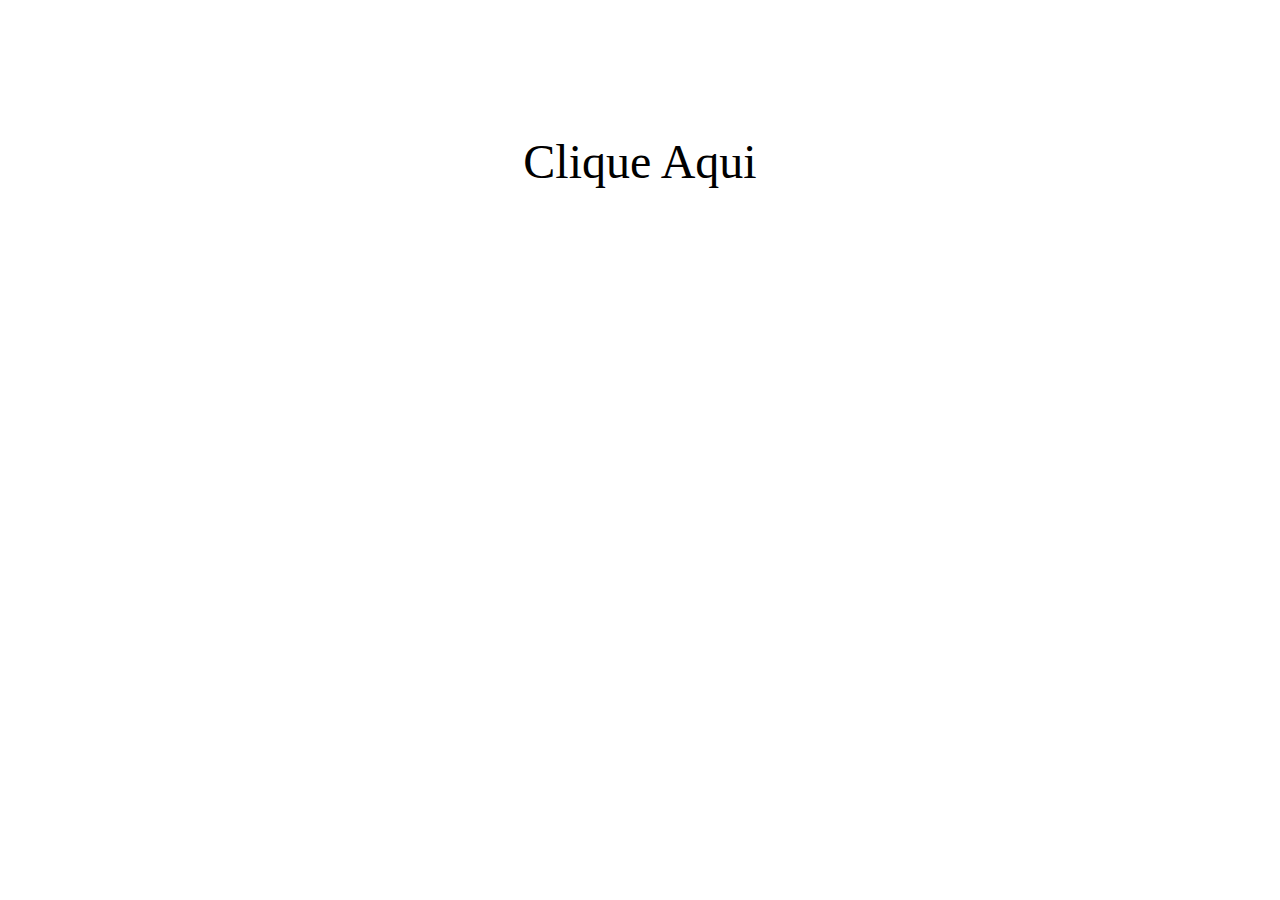
<file: js-01/index.html>
<!DOCTYPE html>
<html lang="pt-br">
<head>
    <meta charset="utf-8">
    <title>Paulo Hnerique</title>
    <meta name="viewport" content="width=device-width, initial-scale=1.0">
    <link rel="stylesheet" href="style.css">
     <script src="script.js"> </script>
</head>
<!-- <form name="contador">
		<input name="segundos" type="text" />
	</form> -->
<body onload="checkCookie()">
	<a onClick="start()" >Clique Aqui</a>
	<span id="spanRelogio"></span>
<body>
</file>
<file: js-01/style.css>
/*p{
	color: blue;
	font-size: 2em;
}
span{
	color: #000;
	font-weight: 900;
	text-decoration:underline;
	margin: 20px;
}*/
 body{
 	text-align: center;
 	display: flex;
 	justify-content: center;
 	align-items: center;
 	flex-direction: column;
 	font-size: 3em;

 }
 a{
 	margin: 10%;

 }
</file>
